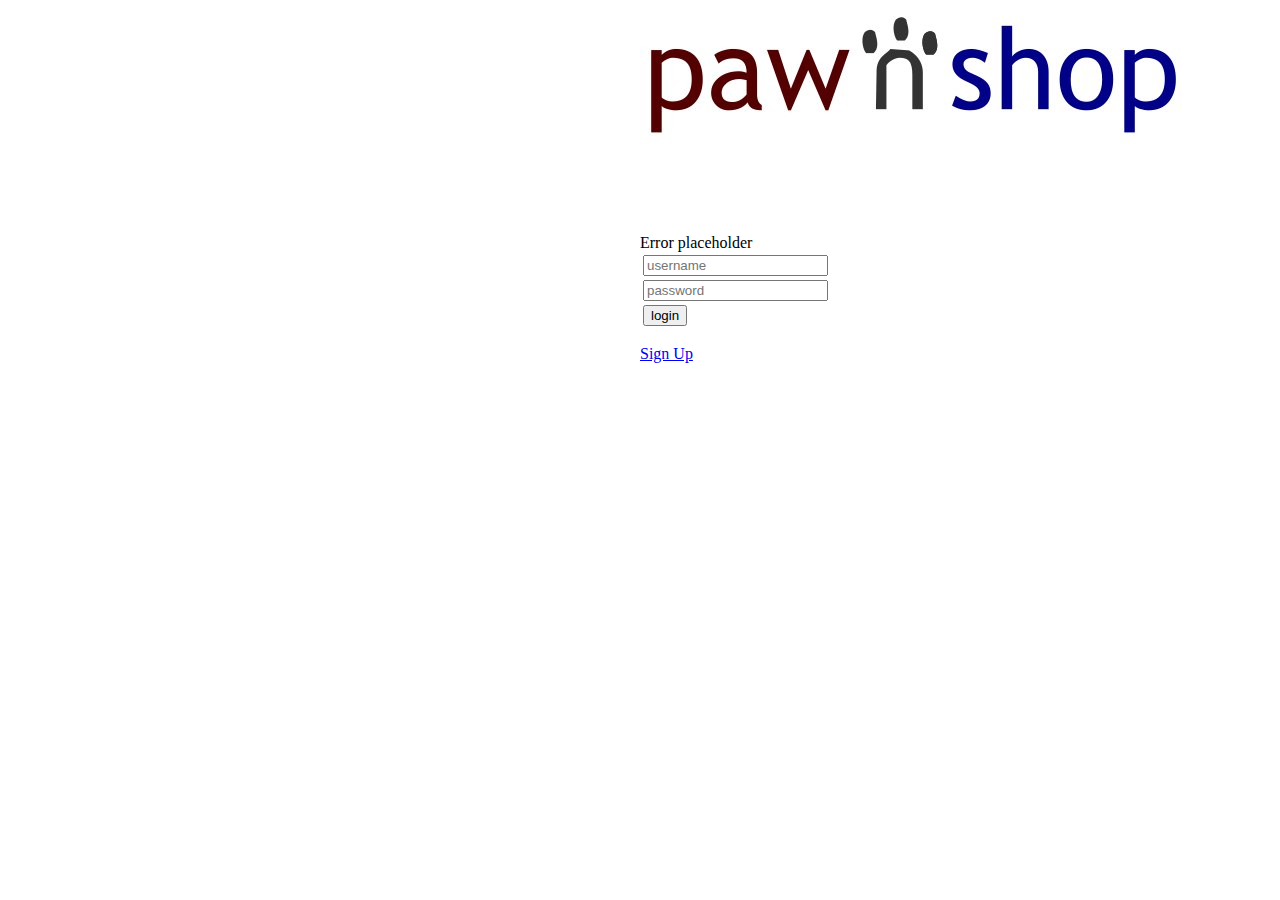
<file: index.html>
<html>
    <head>
        <title>Paw'n'Shop - Buy and sell art the modern way</title>
        <link rel="stylesheet" type="text/css" href="layout.css">

    </head>
    <body>
        <div class="header">
            <h1><img src='logo.jpg'></h1>
        </div>
        <div class="login">
            <span>Error placeholder</span>
            <form action="" method="post">
                <table>
                    <tr>
                        <td align="left"><input id="user" name="username" placeholder="username" type="text"></td>
                    </tr>
                    <tr>
                        <td align="left"><input id="pass" name="password" placeholder="password" type="password"></td>
                    </tr>
                    <tr>
                        <td><input id="login" name="login" type="submit" value="login"></td>
                    </tr>
                </table>
            </form>
            <a href="signup">Sign Up</a>
        </div>
    </body>
</html>
</file>
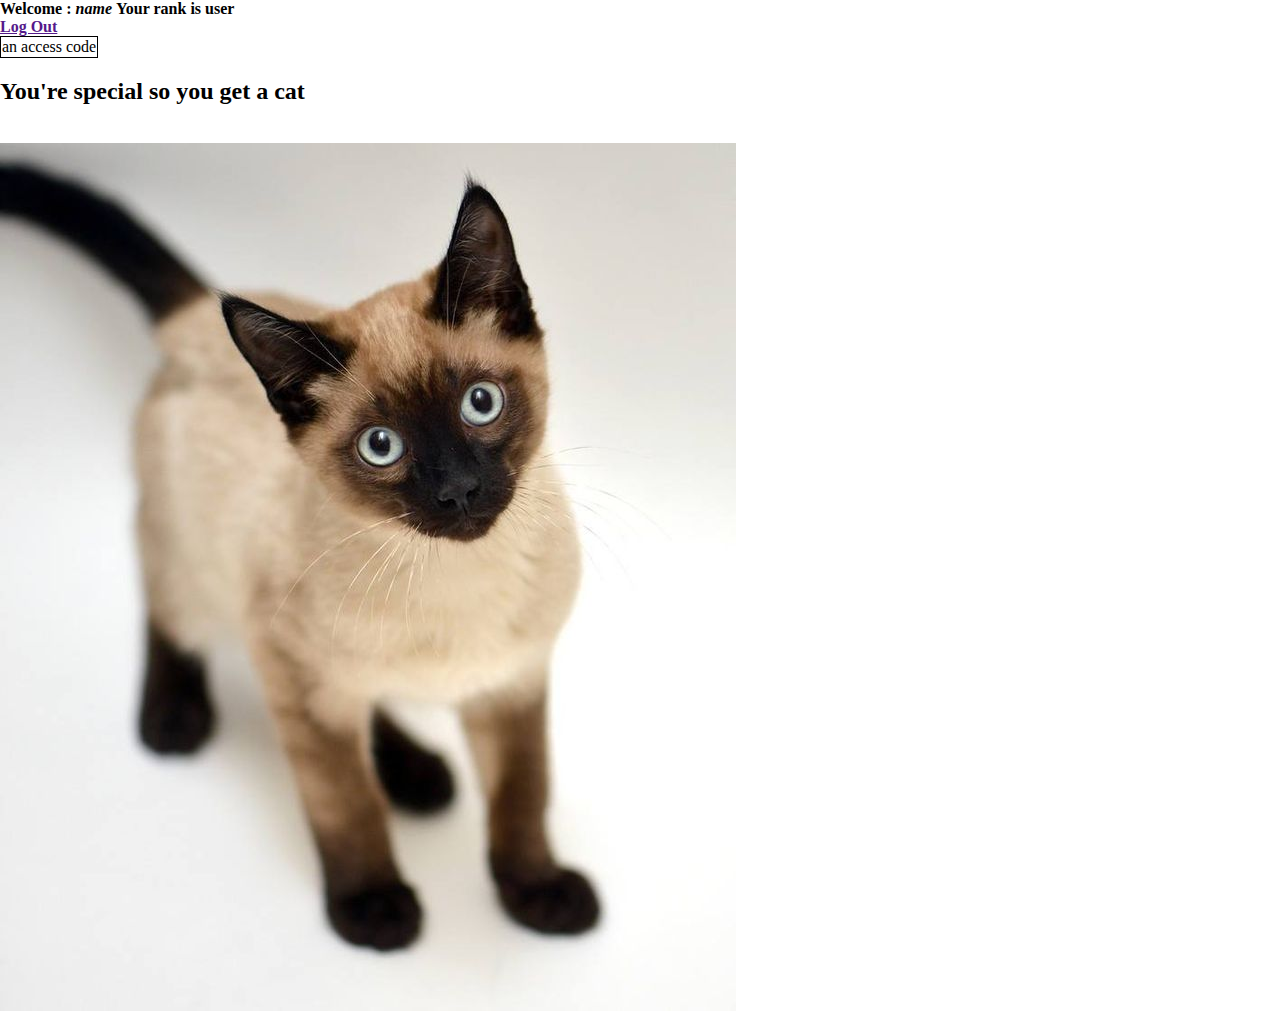
<file: profile/index.html>
<html>
    <head>
        <title>Paw'n'Shop - My Account</title>
        <link rel="stylesheet" type="text/css" href="/layout.css">
    </head>
    <body>
        <div id="profile">
            <b id="welcome">Welcome : <i>name </i> Your rank is user</b><br>
            <b id="logout"><a href="">Log Out</a></b><br>
            <table class="codes">
                <tr><td>an access code</td></tr>
            </table>
            <!-- displays only for admin rank users -->
            <h2>You're special so you get a cat</h2><br>
            <img src='/cat.jpg'>
        </div>
    </body>
</html>
</file>
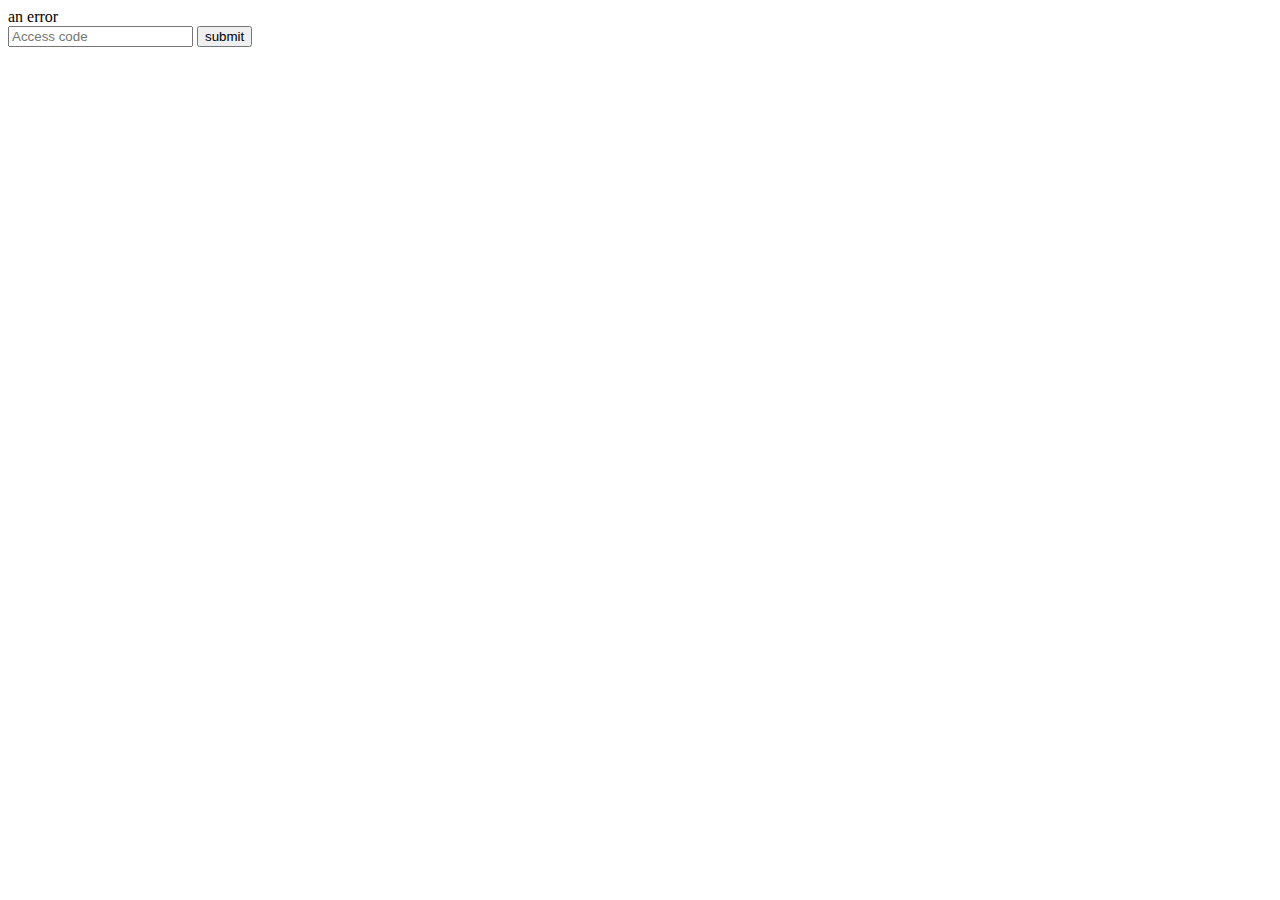
<file: signup/index.html>
<html>
    <head>
        <title>Paw'n'Shop</title>
    </head>
    <body>
        <span>an error</span>
        <form action="" method="post">
            <input name="access_code" id="access_code" placeholder="Access code" type="text">
            <input name="submit" id="submit" value="submit" type="submit">
        </form>
    </body>
</html>
</file>
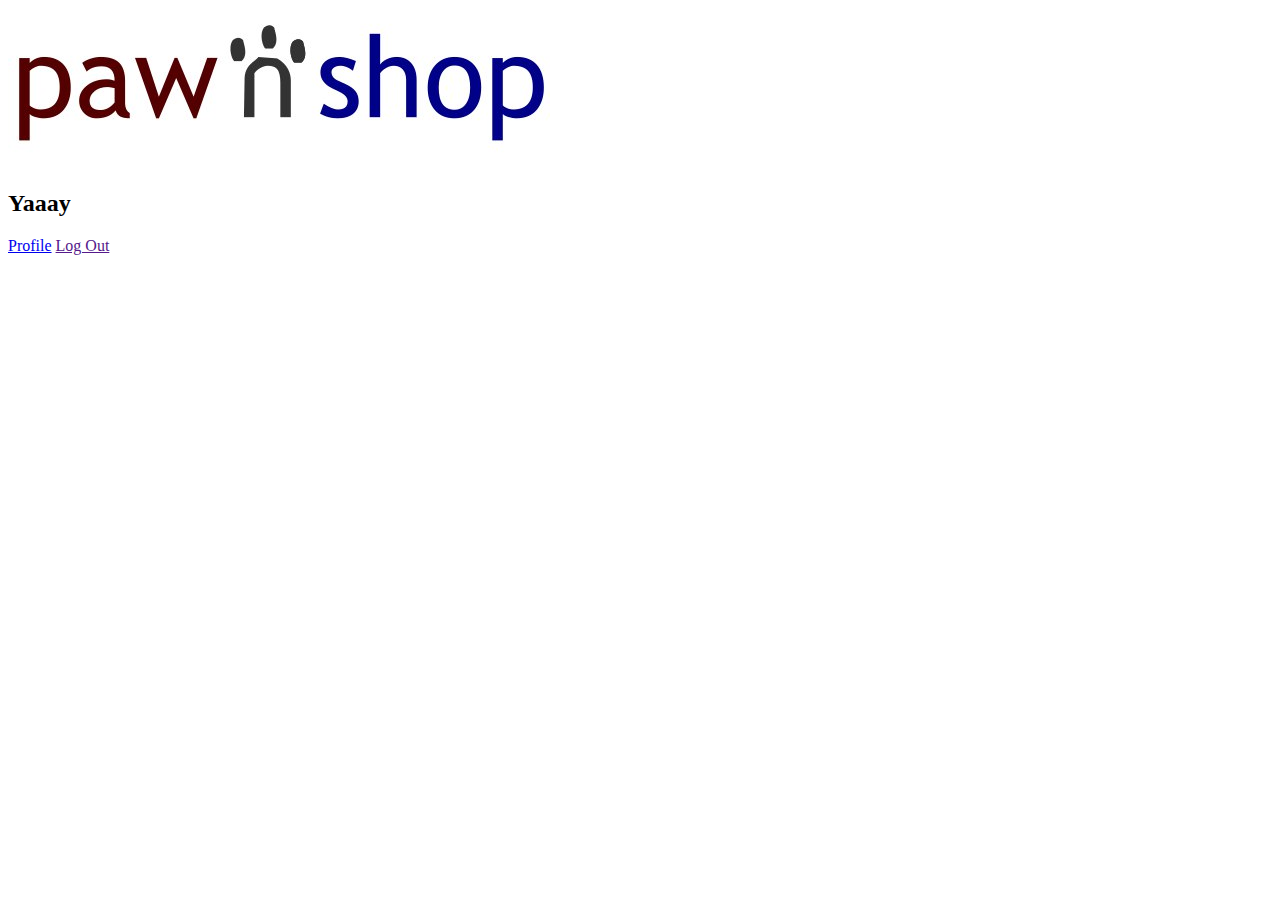
<file: main.html>
<html>
    <head>
        <title>Paw'n'Shop</title>
    <head>
    <body>
        <h1><img src='logo.jpg'></h1>
        <h2>Yaaay</h2>
        <a href="profile">Profile</a>
        <a href="">Log Out</a>
    </body>
</html>
</file>
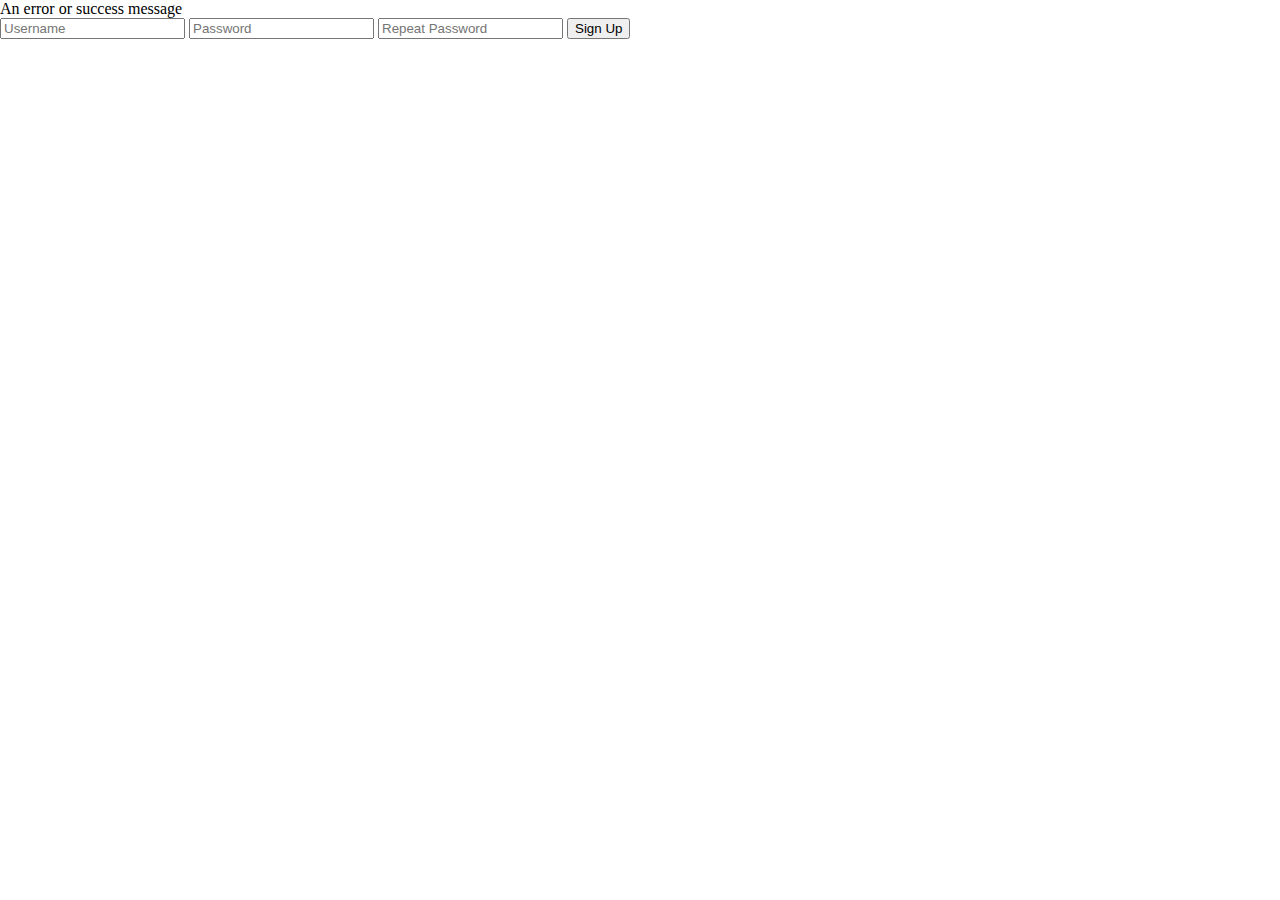
<file: signup/register.html>
<html>
    <head>
        <title>Paw'n'Shop - Register</title>
        <link rel="stylesheet" type="text/css" href="/layout.css">
    </head>
    <body>
        <div>
            <span>An error or success message</span>
            <form action="" method="post">
                <input name="username" id="user" placeholder="Username" type="text">
                <input name="password" id="pass" placeholder="Password" type="password">
                <input name="passwordv" id="pass" placeholder="Repeat Password" type="password">
                <input name="signup" id="signup" type="submit" value="Sign Up">
            </form>
       </div>
    </body>
</html>
</file>
<file: layout.css>
body {
    padding: 0;
    margin: 0 auto;
}
.header {
    display: block;
    position: relative;
    margin-left: 50%;
}
.login {
    display: table;
    position: relative;
    padding-top: 4%;
    margin-left: 50%;
}
.codes {
    border-collapse: collapse;
}
.codes tr {
    border: solid black;
    border-width: 1px 1px;
}
</file>
